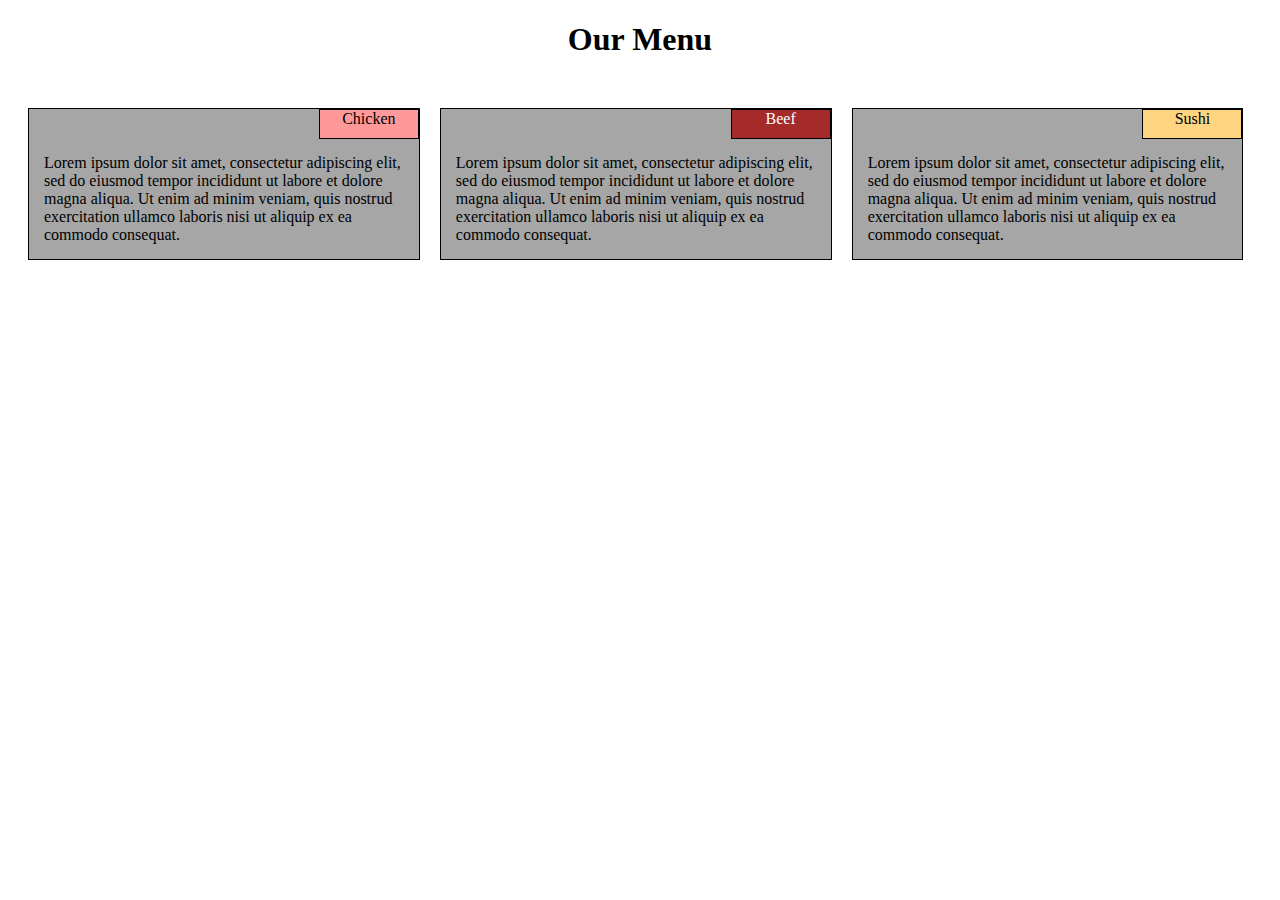
<file: module2-solution/index.html>
<!DOCTYPE html>
<html>
<head>
<meta charset="utf-8">
<meta name="viewport" content="width=device-width, initial-sacle=1">
<title>Assignment Solution for Module 2</title>
<link rel="stylesheet" type="text/css" href="css/styles.css">

</head>
<body>
<h1>Our Menu</h1>

<div class="row">
  <div class="col-lg-4 col-md-6 div">
    <p class="title1">Chicken</p>
    <p class="text">
      Lorem ipsum dolor sit amet, consectetur adipiscing elit, sed do eiusmod tempor incididunt ut labore et dolore magna aliqua. Ut enim ad minim veniam, quis nostrud exercitation ullamco laboris nisi ut aliquip ex ea commodo consequat.
    </p>
  </div>
  <div class="col-lg-4 col-md-6 div">
    <p class="title2">Beef</p>
    <p class="text">
      Lorem ipsum dolor sit amet, consectetur adipiscing elit, sed do eiusmod tempor incididunt ut labore et dolore magna aliqua. Ut enim ad minim veniam, quis nostrud exercitation ullamco laboris nisi ut aliquip ex ea commodo consequat.
    </p>
  </div>
  <div class="col-lg-4 col-md-12 div">
    <p class="title3">Sushi</p>
    <p class="text">
      Lorem ipsum dolor sit amet, consectetur adipiscing elit, sed do eiusmod tempor incididunt ut labore et dolore magna aliqua. Ut enim ad minim veniam, quis nostrud exercitation ullamco laboris nisi ut aliquip ex ea commodo consequat.
    </p>
  </div>

</div>

</body>
</html>
</file>
<file: module2-solution/css/styles.css>
* {
  box-sizing: border-box;
}
h1 {
  margin-bottom: 30px;
  text-align: center;
  font-family: cursive;
}
.div {
	background-color: #a6a6a6;
	width: 400px;
	position: relative;
	width: auto;
	border: 1px solid black;
	margin: 20px;
}
p {
  border: 1px solid black;
  width: 100px;
  height: 30px;
  font-family: cursive;
  margin: 0px;
}

.title1 {
	text-align: center;
	position: relative;
	float: right;	
	background-color: #ff9999;
	color: black;
}

.title2 {
	text-align: center;
	position: relative;
	float: right;
	background-color: #A52A2A;
	color: white;
}

.title3 {
	text-align: center;
	position: relative;
	float: right;
	background-color: #ffd480;
	color: black;
}

.text {
	height: 100%;
	width: 100%;
	padding: 15px;
	border: none;
	clear: right;
}
/* Simple Responsive Framework. */
.row {
  width: 100%;
}

/********** Large devices only **********/
@media (min-width: 992px) {
  .col-lg-1, .col-lg-2, .col-lg-3, .col-lg-4, .col-lg-5, .col-lg-6, .col-lg-7, .col-lg-8, .col-lg-9, .col-lg-10, .col-lg-11, .col-lg-12 {
    float: left;
    margin-right: 0px;
    margin-left: 20px;
  }
  .col-lg-1 {
    width: 8.33%;
  }
  .col-lg-2 {
    width: 16.66%;
  }
  .col-lg-3 {
    width: 25%;
  }
  .col-lg-4 {
    width: 31%;
  }
  .col-lg-5 {
    width: 41.66%;
  }
  .col-lg-6 {
    width: 50%;
  }
  .col-lg-7 {
    width: 58.33%;
  }
  .col-lg-8 {
    width: 66.66%;
  }
  .col-lg-9 {
    width: 74.99%;
  }
  .col-lg-10 {
    width: 83.33%;
  }
  .col-lg-11 {
    width: 91.66%;
  }
  .col-lg-12 {
    width: 100%;
  }
}

/********** Medium devices only **********/
@media (min-width: 768px) and (max-width: 991px) {
  .col-md-1, .col-md-2, .col-md-3, .col-md-4, .col-md-5, .col-md-6, .col-md-7, .col-md-8, .col-md-9, .col-md-10, .col-md-11, .col-md-12 {
    float: left;
    margin-left: 20px;
    margin-right: 0px;
    margin-bottom: 20px;
    margin-top: 0px;
  }
  .col-md-1 {
    width: 8.33%;
  }
  .col-md-2 {
    width: 16.66%;
  }
  .col-md-3 {
    width: 25%;
  }
  .col-md-4 {
    width: 33.33%;
  }
  .col-md-5 {
    width: 41.66%;
  }
  .col-md-6 {
    width: 47%;
  }
  .col-md-7 {
    width: 58.33%;
  }
  .col-md-8 {
    width: 66.66%;
  }
  .col-md-9 {
    width: 74.99%;
  }
  .col-md-10 {
    width: 83.33%;
  }
  .col-md-11 {
    width: 91.66%;
  }
  .col-md-12 {
    width: 96.5%;
  }
}
</file>
